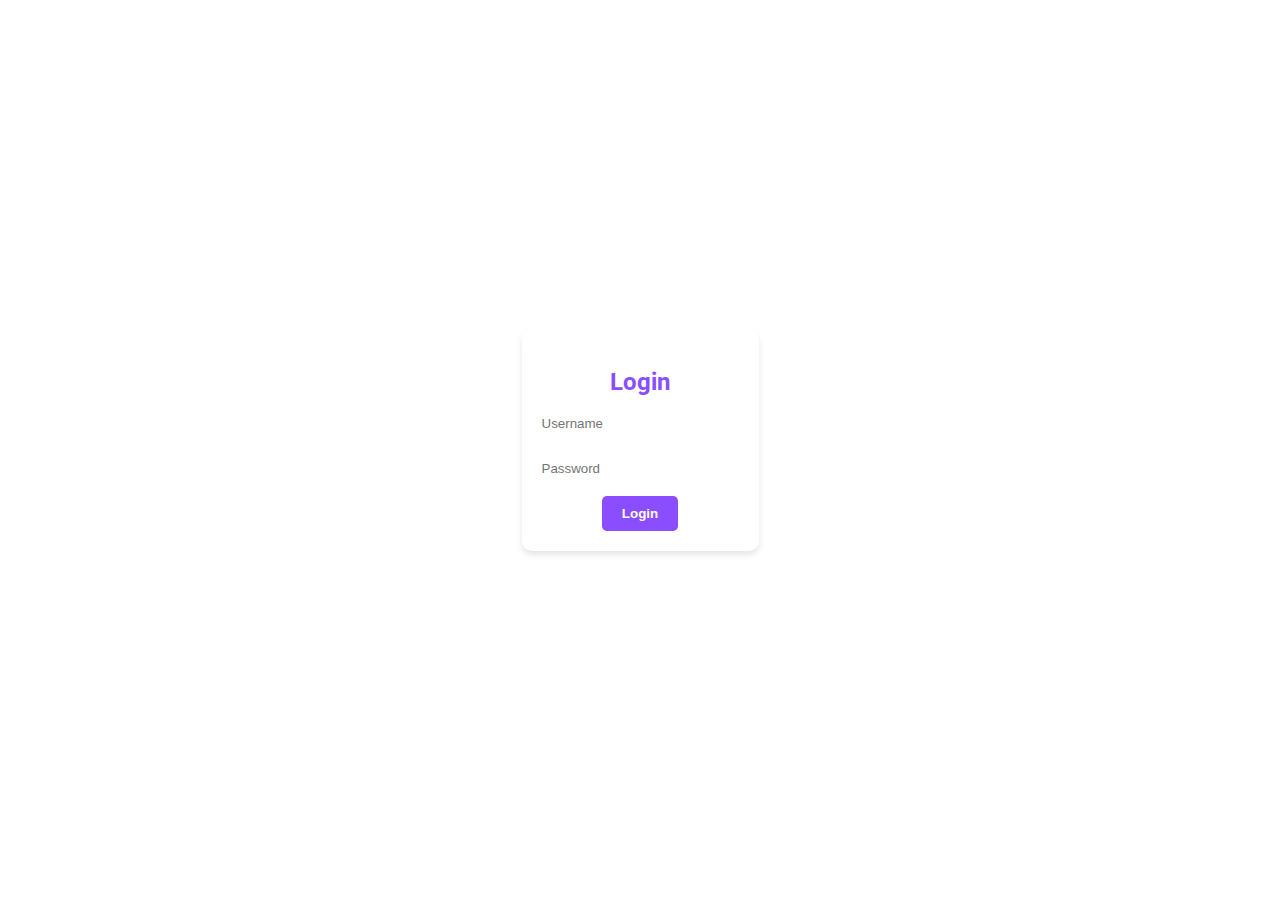
<file: index.html>
<!DOCTYPE html>
<html lang="en">
<head>
    <meta charset="UTF-8">
    <meta name="viewport" content="width=device-width, initial-scale=1.0">
    <link rel="stylesheet" href="styles.css">
    <link rel="stylesheet" href="https://fonts.googleapis.com/css2?family=Roboto:wght@400;700&display=swap">
    <title>Login</title>
</head>
<body>
    <div class="container">
        <div class="form-container">
            <form id="login-form">
                <h2 class="form-heading">Login</h2>
                <input type="text" placeholder="Username" required>
                <input type="password" placeholder="Password" required>
                <button type="submit" class="purple-button">Login</button>
            </form>
        </div>
    </div>
</body>
</html>
</file>
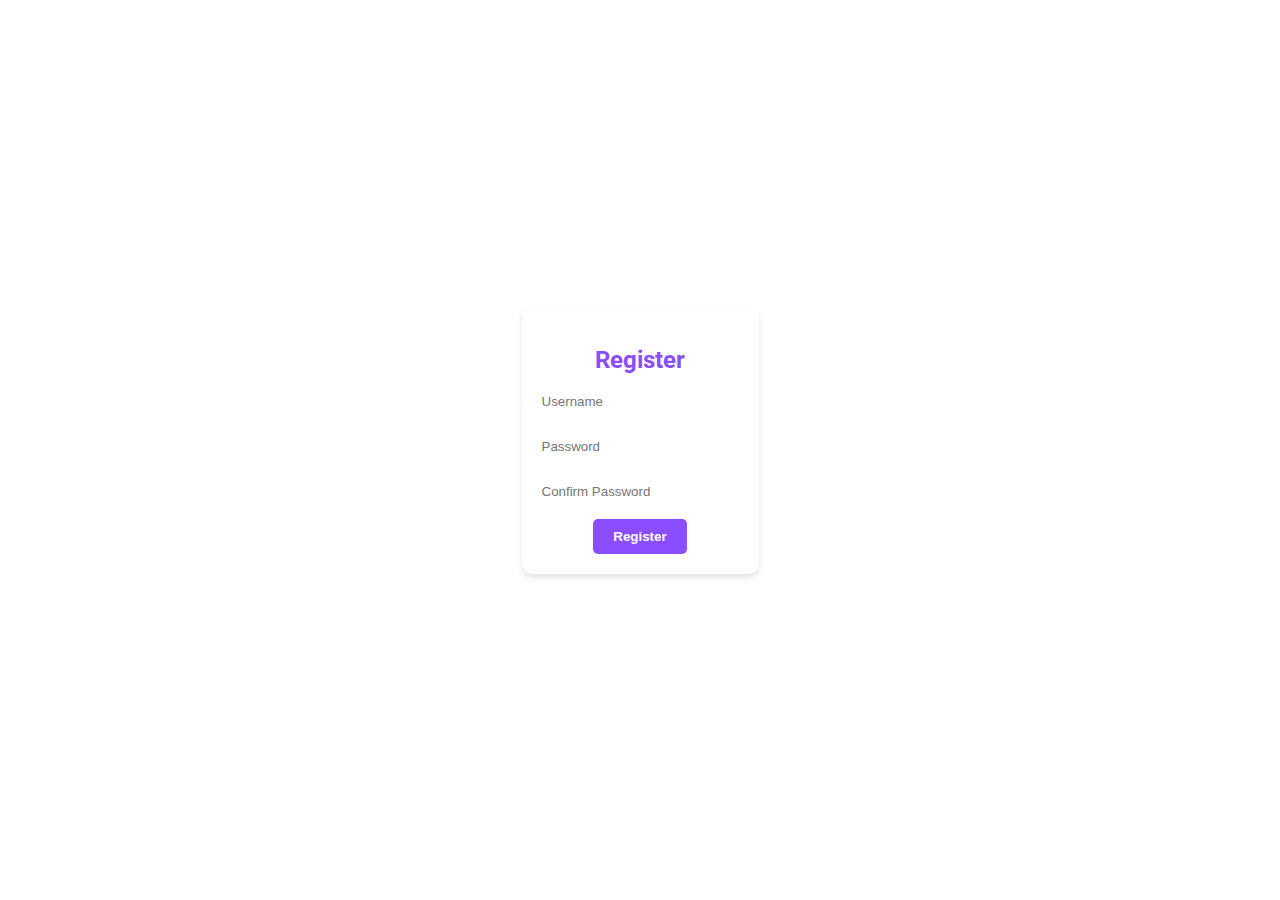
<file: register.html>
<!DOCTYPE html>
<html lang="en">
<head>
    <meta charset="UTF-8">
    <meta name="viewport" content="width=device-width, initial-scale=1.0">
    <link rel="stylesheet" href="styles.css">
    <link rel="stylesheet" href="https://fonts.googleapis.com/css2?family=Roboto:wght@400;700&display=swap">
    <title>Register</title>
</head>
<body>
    <div class="container">
        <div class="form-container">
            <form id="register-form" action="main.html">
                <h2 class="form-heading">Register</h2>
                <input type="text" placeholder="Username" required>
                <input type="password" placeholder="Password" required>
                <input type="password" placeholder="Confirm Password" required>
                <button type="submit" class="purple-button">Register</button>
            </form>
        </div>
    </div>
</body>
</html>
</file>
<file: styles.css>
body {
    margin: 0;
    padding: 0;
    display: flex;
    justify-content: center;
    align-items: center;
    min-height: 100vh;
    background-color: #ffffff;
    font-family: 'Roboto', sans-serif;
}

.container {
    display: flex;
    justify-content: center;
    align-items: center;
    flex-direction: column;
}

.form-container {
    background-color: #ffffff;
    padding: 20px;
    border-radius: 10px;
    box-shadow: 0 4px 6px rgba(0, 0, 0, 0.1);
    margin-bottom: 20px;
}

form {
    display: flex;
    flex-direction: column;
    align-items: center;
}

.form-heading {
    color: #8a4dff;
    margin-bottom: 10px;
    font-size: 24px;
}

input {
    width: 100%;
    padding: 10px;
    margin-bottom: 10px;
    border: none;
    border-radius: 5px;
}

.purple-button {
    background-color: #8a4dff;
    color: #fff;
    border: none;
    border-radius: 5px;
    padding: 10px 20px;
    cursor: pointer;
    font-weight: bold;
    transition: transform 0.3s ease, background-color 0.3s ease;
}

.purple-button:hover {
    background-color: #6a1dbd;
    transform: scale(1.1);
}
/* Aggiungi i tuoi stili esistenti qui */

body {
    margin: 0;
    padding: 0;
    font-family: 'Roboto', sans-serif;
    overflow-x: hidden;
}

.container {
    display: flex;
}

.content {
    flex: 1;
    padding: 20px;
}

.register-form {
    text-align: center;
    width: 100%;
    max-width: 400px;
    margin: 0 auto;
    padding: 20px;
    background-color: #fff;
    border-radius: 5px;
    box-shadow: 0 2px 4px rgba(0, 0, 0, 0.2);
}

.register-form input {
    width: 100%;
    padding: 10px;
    margin-bottom: 10px;
    border: 1px solid #ccc;
    border-radius: 5px;
}

.register-form button {
    background-color: #8a4dff;
    color: #fff;
    border: none;
    border-radius: 5px;
    padding: 10px 20px;
    cursor: pointer;
    font-weight: bold;
}

.message {
    display: none;
    position: fixed;
    top: 50%;
    left: 50%;
    transform: translate(-50%, -50%);
    background-color: #8a4dff;
    padding: 20px;
    border-radius: 10px;
    color: #fff;
    box-shadow: 0 2px 4px rgba(0, 0, 0, 0.2);
    z-index: 9999;
    transition: all 0.5s;
    text-align: center;
    width: 80%;
    max-width: 400px;
}
</file>
